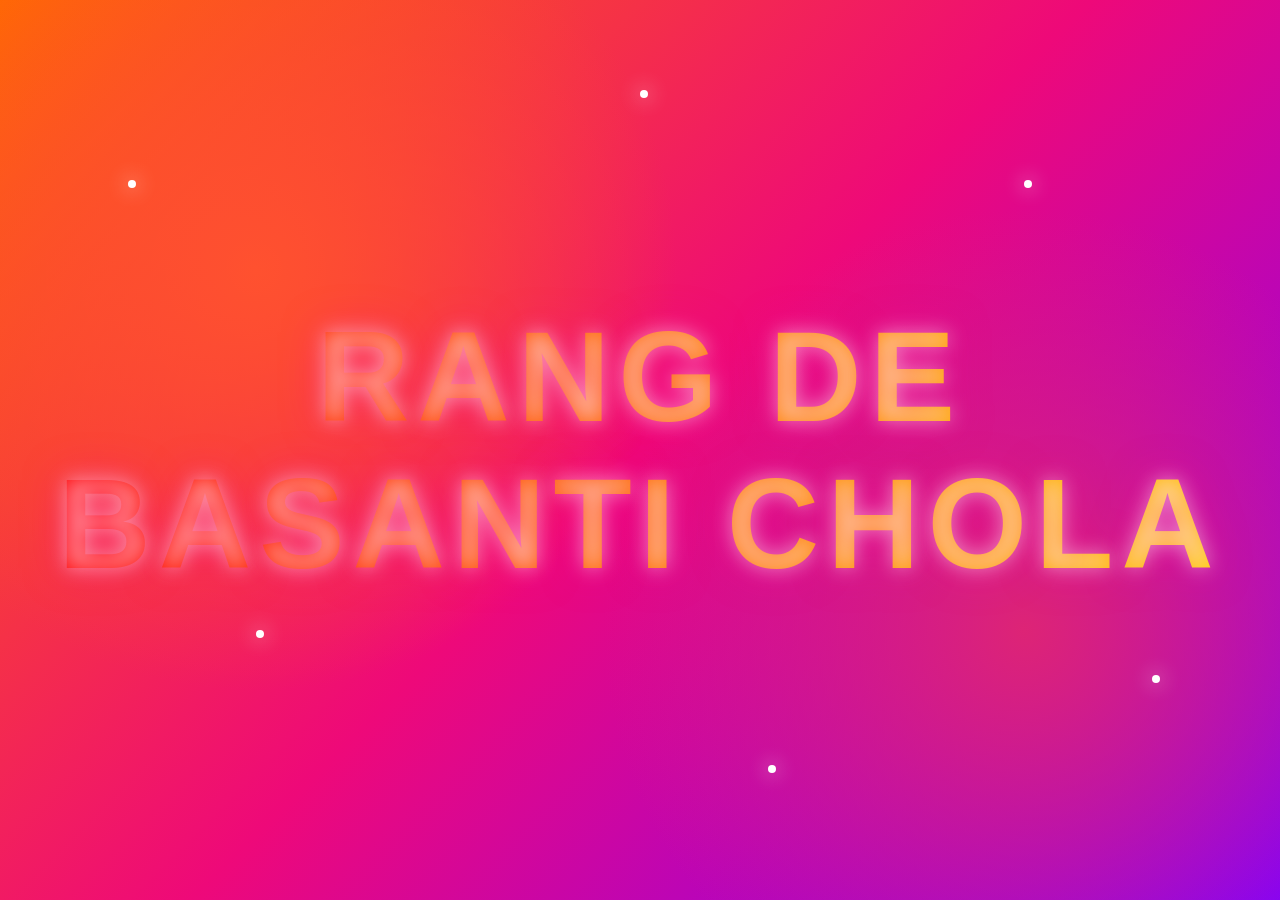
<file: rang-de-basanti/index.html>
<!DOCTYPE html>
<html lang="en">
<head>
    <meta charset="UTF-8">
    <meta name="viewport" content="width=device-width, initial-scale=1.0">

    <title>Rang De Basanti Chola</title>

    <style>
        * {
            margin: 0;
            padding: 0;
            box-sizing: border-box;
        }

        body {
            width: 100vw;
            height: 100vh;
            overflow: hidden;
            display: flex;
            justify-content: center;
            align-items: center;

            background:
                radial-gradient(circle at 20% 30%, #ff512f, transparent 35%),
                radial-gradient(circle at 80% 70%, #dd2476, transparent 35%),
                linear-gradient(135deg, #ff6a00, #ee0979, #7f00ff);

            animation: backgroundMove 8s infinite alternate;
            font-family: Arial, Helvetica, sans-serif;
        }

        .container {
            width: 100%;
            height: 100%;
            display: flex;
            justify-content: center;
            align-items: center;
            text-align: center;
            position: relative;
        }

        .title {
            font-size: clamp(55px, 10vw, 180px);
            font-weight: 900;
            text-transform: uppercase;
            letter-spacing: 8px;

            background: linear-gradient(
                90deg,
                #ff0000,
                #ff8c00,
                #ffff00,
                #00ff00,
                #00ffff,
                #008cff,
                #ff00ff,
                #ff0000
            );

background-size: 400% 400%;

background-clip: text;
-webkit-background-clip: text;

color: transparent;
-webkit-text-fill-color: transparent;

            animation:
                gradient 5s linear infinite,
                zoom 2s ease-in-out infinite alternate;

            text-shadow:
                0 0 20px rgba(255,255,255,0.5),
                0 0 40px rgba(255,0,150,0.5);
        }

        .particle {
            position: absolute;
            width: 8px;
            height: 8px;
            border-radius: 50%;
            background: white;
            box-shadow: 0 0 20px white;
            animation: float 6s infinite ease-in-out;
        }

        .p1 { left: 10%; top: 20%; animation-delay: 0s; }
        .p2 { left: 20%; top: 70%; animation-delay: 1s; }
        .p3 { left: 80%; top: 20%; animation-delay: 2s; }
        .p4 { left: 90%; top: 75%; animation-delay: 3s; }
        .p5 { left: 50%; top: 10%; animation-delay: 1.5s; }
        .p6 { left: 60%; top: 85%; animation-delay: 2.5s; }

        @keyframes gradient {
            0% {
                background-position: 0% 50%;
            }
            100% {
                background-position: 400% 50%;
            }
        }

        @keyframes zoom {
            from {
                transform: scale(0.95);
            }
            to {
                transform: scale(1.05);
            }
        }

        @keyframes backgroundMove {
            from {
                filter: hue-rotate(0deg);
            }
            to {
                filter: hue-rotate(45deg);
            }
        }

        @keyframes float {
            0%, 100% {
                transform: translateY(0) scale(1);
                opacity: 0.3;
            }

            50% {
                transform: translateY(-100px) scale(2);
                opacity: 1;
            }
        }
    </style>
</head>

<body>

    <div class="container">

        <div class="particle p1"></div>
        <div class="particle p2"></div>
        <div class="particle p3"></div>
        <div class="particle p4"></div>
        <div class="particle p5"></div>
        <div class="particle p6"></div>

        <div class="title">
            Rang De Basanti Chola
        </div>

    </div>

</body>
</html>
</file>
